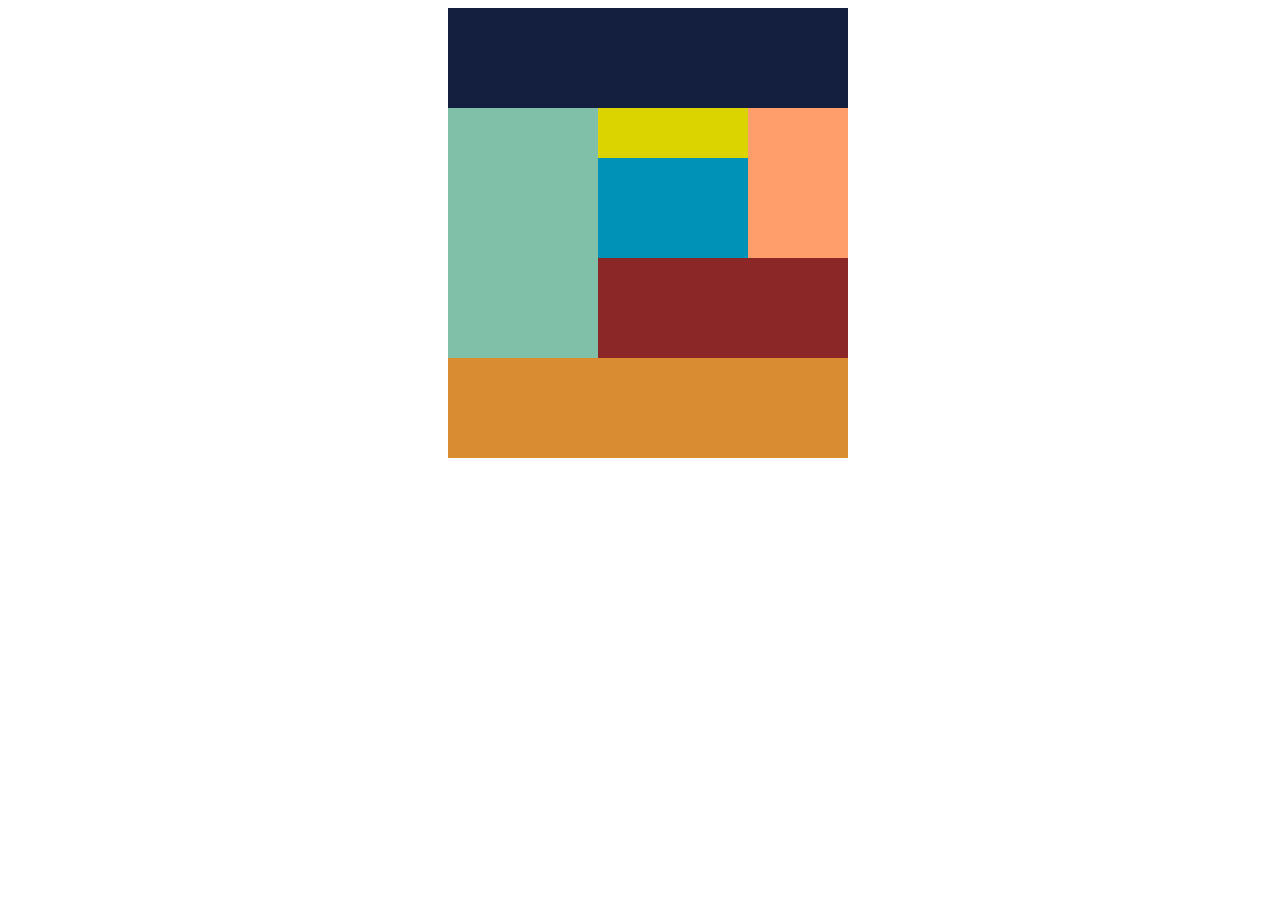
<file: NetworkStudy/1-1/HTML/index.html>
<!DOCTYPE html>
<html lang="en">
<head>
    <meta charset="UTF-8">
    <meta http-equiv="X-UA-Compatible" content="IE=edge">
    <meta name="viewport" content="width=device-width, initial-scale=1.0">
    <link rel="stylesheet" href="css/style.css">
    <title>Document</title>
</head>

<body>
    <!--==============①:大枠===============-->
<div class="wrapper">
     <!--==============一番上===============-->
    <div class="header">
    </div>
    <!--==============②:中枠===============-->
    <div class="main clearfix">
     <!--==============中枠の左部分ミント===============-->
       <div class="side">
       </div>
    <!--==============②-1:中枠右部分===============-->
        <div class="content">
    <!--==============②-2:中枠右上4部分===============-->
        <div class="contet-top clearfix">
    <!--==============②-3:中枠右部分の左上部分===============-->
               <div class="content-top-left">
    <!--==============イエロー===============-->            
               <div class="content-top-left-top"></div>
    <!--==============ブルー===============-->  
               <div class="content-top-left-bottom"></div>
              </div>
    <!--==============中央右部分の右部分===============-->  
            <div class="content-top-right">
              <div class="content-top-right-top"></div>
              <div class="content-top-right-bottom"></div>
            </div>
         </div>
    <!--==============中央右部分の下===============-->
<div class="content-bottom">
</div>
       </div>
    </div>
    <!--==============一番下===============-->
  <div class="footer">
  </div>
</div>
</body>
</html>
</file>
<file: NetworkStudy/1-1/HTML/css/style.css>
body {
width: 100%;
}

/*-------------------------------------------
大枠中央揃え 全体の幅を400pxにする
-------------------------------------------*/
.wrapper {
width: 400px;
margin: 0 auto;
}
.header {
height: 100px;
background-color: #141f40;
}
.side {
float: left;
width: 150px;
height: 250px;
background-color: #80bfa8;
}
/*-------------------------------------------
中枠右ボックス イエロー、ブルー、オレンジ２個、レッド
-------------------------------------------*/
.content {
float: right;
width: 250px;
height: 150px;
}
/*-------------------------------------------
中枠右の左ボックス イエローとブルーが入るボックス
-------------------------------------------*/
.content-top-left {
float: left;
width: 150px;
height: 150px;
}
.content-top-left-top {
height: 50px;
background-color: #dbd400;
}
.content-top-left-bottom {
height: 100px;
background-color: #0093b7;
}
/*-------------------------------------------
中枠右の右ボックス オレンジ2が入るボックス
-------------------------------------------*/
.content-top-right-top{
float: right;
width: 100px;
height: 50px;
background-color: #ff9e6b;
}
.content-top-right-bottom{
float: right;
width: 100px;
height: 100px;
background-color: #ff9e6b;
}
/*-------------------------------------------
中枠右の下ボックス レッドが入る
-------------------------------------------*/
.content-bottom {
height: 100px;
background-color: #8c2727;
}
.footer {
height: 100px;
background-color: #d98d30;
}

/*-------------------------------------------
中枠全体と中枠右上4部分のボックスにfloat実行後、
clearfixのタグが実行される？
-------------------------------------------*/
.clearfix:after {
content: "";/*--------before,after擬似要素を使ってコンテンツを挿入する際に使用する---------------*/
display: block; /*--------対象のボックスをブロック化する---------------*/
clear: both;/*floatプロパティによる回り込みをすべて解除します*/
}
</file>
